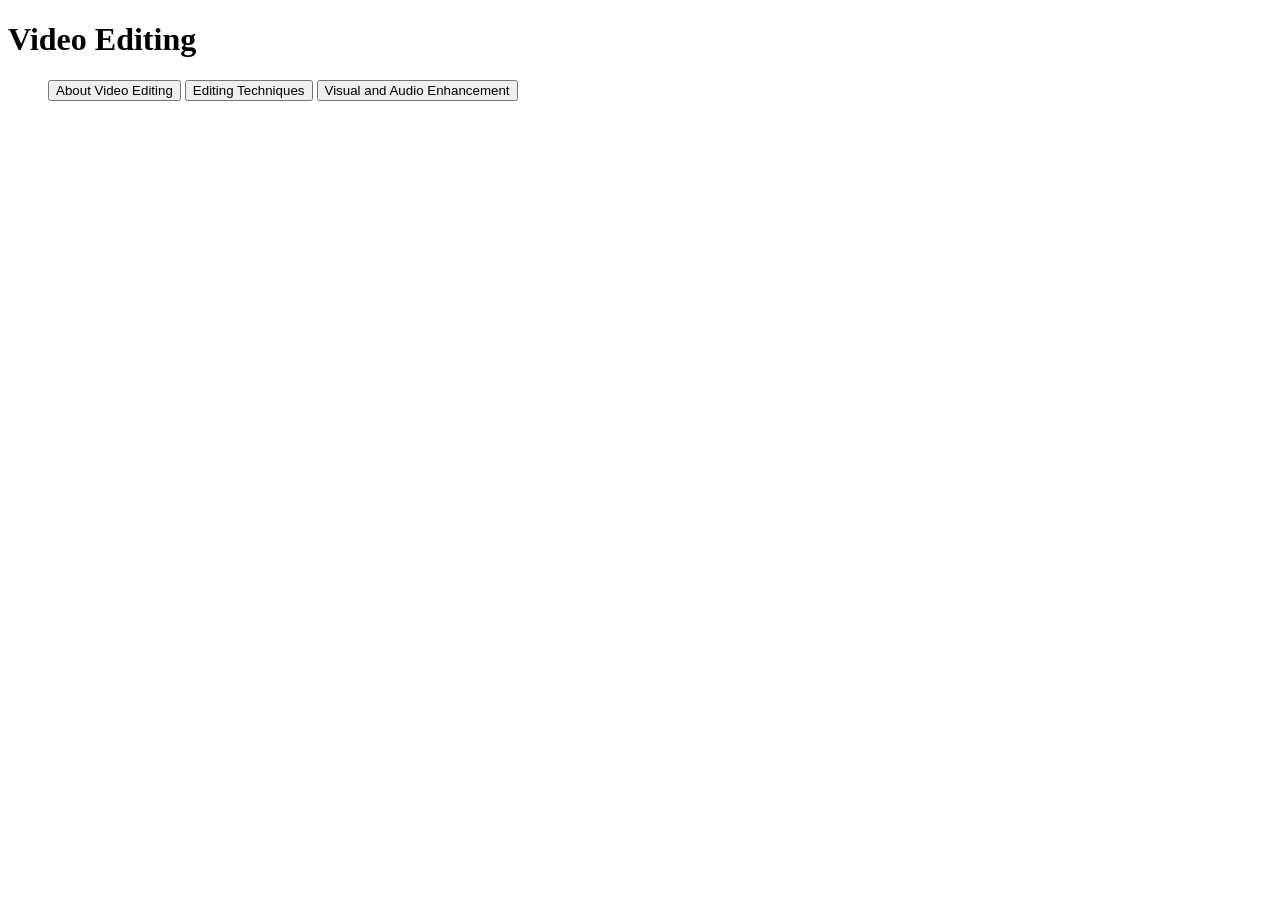
<file: index.html>
<!DOCTYPE html>
<html lang="en">
<head>
	<meta charset="UTF-8">
    <meta name="viewport" content="width=device-width, initial-scale=1.0">
	<title>Video Editing</title>
	<link rel="stylesheet" href="style.css">
	<script src="main.js" defer></script>
</head>
<body>
	<header>
		<h1>Video Editing</h1>
	</header>
	<nav> <!--menu system-->
		<ul>
			<li><button id="infoquiz">About Video Editing</button></li>
			<li><button id="cutgame">Editing Techniques</button></li>
			<li><button id="page3btn">Visual and Audio Enhancement</button></li>
		</ul>
	</nav>
	<main id="pagecontainer">
		<section class="page" id="page1">
		<h1>What is Video Editing?</h1>
		<p>Video editing is the process of selecting, arranging and improving video clips to create a clear and meaningful final product.</p>
		<p>It can involve cutting out unnecessary parts, adding music, text, transitions, sound effects and visual effects.</p>
		<p>However, video editing is not only about making a video look attractive.</p>
		<p>A good editor also decides how information should be presented so that the audience can understand and stay interested in the message.</p>
		<h1>Why is this a somewhat essential lifeskill?</h1>
		<p>Video editing has become a somewhat essential life skill because videos are now widely used for communication, education and work.</p>
		<p>Students may need to create video presentations for school projects, while employees may use videos for training, advertising or sharing information.</p>
		<p>Knowing basic video editing skills allows a person to communicate ideas more clearly and creatively.</p>
		<p>Learning video editing also develops useful skills such as creativity, organisation and critical thinking.</p>
		<h1>What are some good free video editing apps?</h1>
		<h2>Based on personal experience, good free video editing apps are:</h2>
		<ol>
			<li>Davinci Resolve</li>
			<li>CapCut</li>
			<li>Flimora</li>
		</ol>
		<section class="cls-beige">
		<h1>MCQ Quiz</h1>
		<fieldset>
			<legend>1. Video Editing is?</legend>
			<input type="radio" name="q1" value="Videos"> The craft or art of portraying a character through speech, movement, emotion, and behavior in a performance.
			<input type="radio" name="q1" value="Vivlos"> A useless and non educational terrible life skill.
			<input type="radio" name="q1" value="idklol"> The process of selecting, arranging and improving video clips to create a clear and meaningful final product.
			<input type="radio" name="q1" value="Vidclose"> The process of creating the illusion of movement by displaying a sequence of images or frames. 
		</fieldset>
		<fieldset>
			<legend>2. Skills from learning Video Editing:</legend>
			<input type="radio" name="q2" value="wow"> Creativity, Organisation and Critical Thinking.
			<input type="radio" name="q2" value="obvnot"> Self Discipline, Overthinking and Procastination.
			<input type="radio" name="q2" value="igthatkindamakesense"> Integrity, Resilence and Overconfidence.
			<input type="radio" name="q2" value="whywouldthisbecorrect"> Selfishness, Organisation and Greediness.
		</fieldset>
		<fieldset>
			<legend>3. Which editing app is NOT mentioned?</legend>
			<input type="radio" name="q3" value="CapCut"> CapCut
			<input type="radio" name="q3" value="Power Director"> Power Director
			<input type="radio" name="q3" value="Flimora"> Flimora
			<input type="radio" name="q3" value="Davinci Resolve"> Davinci Resolve
		</fieldset>
		<button id="btnSubmit">Submit Quiz</button>
		<h3 id="scorebox">Not submitted</h3>
		</section>
		</section>
		<section class="page" id="page2">
		<h1>Editing Techniques: Add and Cut clips</h1>
		<p>Through the minigame below, you get to learn how to add and cut clips.</p>
        <section id="dynamicArea">
            <!--insert new elements   at runtime here-->
        </section>
        <button id="addBtn">Add Clips</button>
        <button id="remBtn">Cut ALL Clips</button>
		</section>
		<section class="page" id="page3">
		page 3 content
		</section>
	</main>
</body>
</html>
</file>
<file: style.css>
.page{width:100vw;height:100vh;border:2px gold}
nav ul li{display:inline;}
#page1{background:lightgreen}
#page2{background:snow}
#page3{background:paleturquoise}
section.cls-beige{background:beige;}
.responsiveimg {
max-width: 100%;
}
</file>
